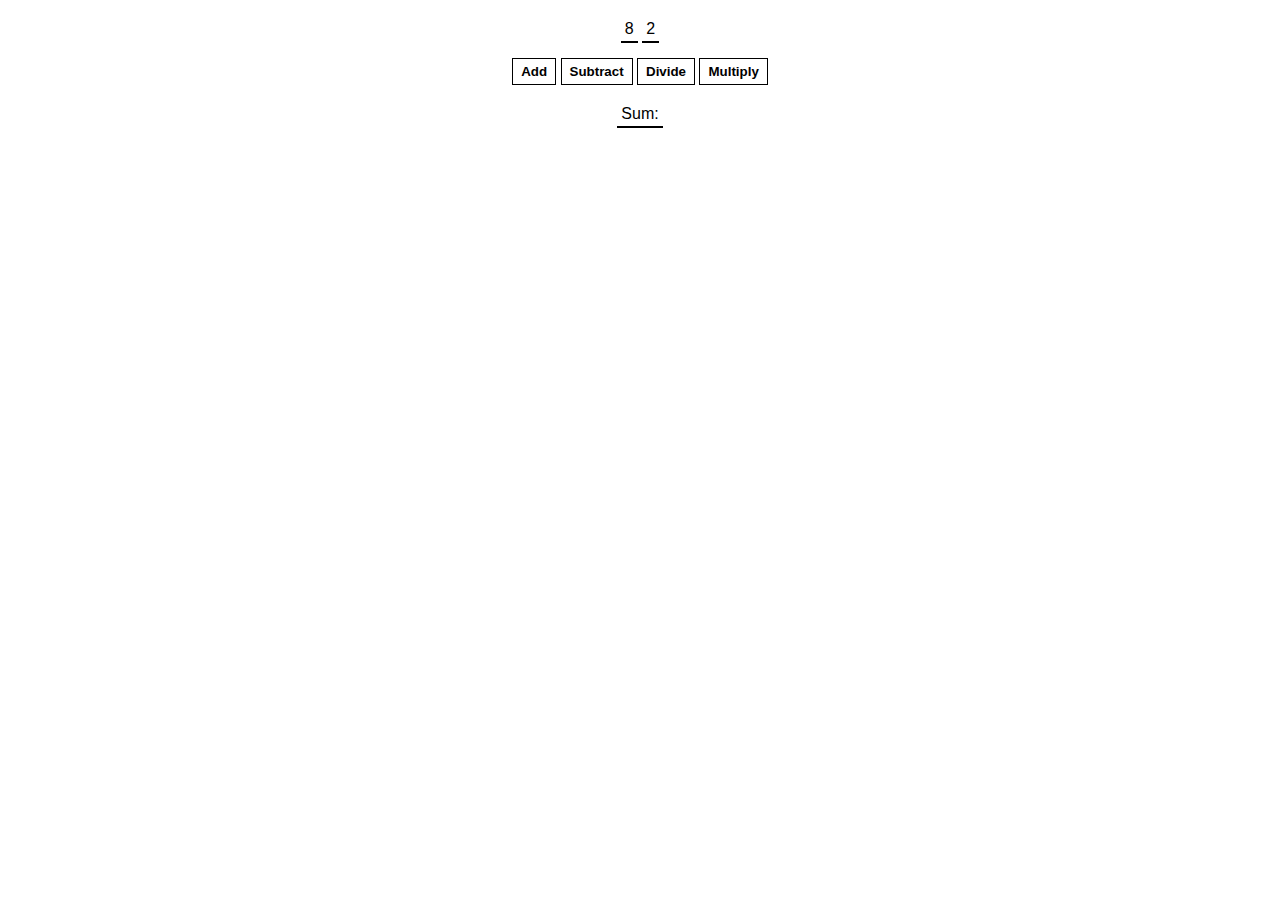
<file: WebDev/JavaScript_Project/index.html>
<!DOCTYPE html>
<html>
    <head>
        <link rel="stylesheet" href="index.css">
    </head>
    <body>
        <span id="num1-el"></span>
        <span id="num2-el"></span>
        <br>
        <button onclick="add()">Add</button>
        <button onclick="subtract()">Subtract</button>
        <button onclick="divide()">Divide</button>
        <button onclick="multiply()">Multiply</button>
        <br>
        <span id="sum-el">Sum: </span>
        <script src="index.js"></script>
    </body>
</html>
</file>
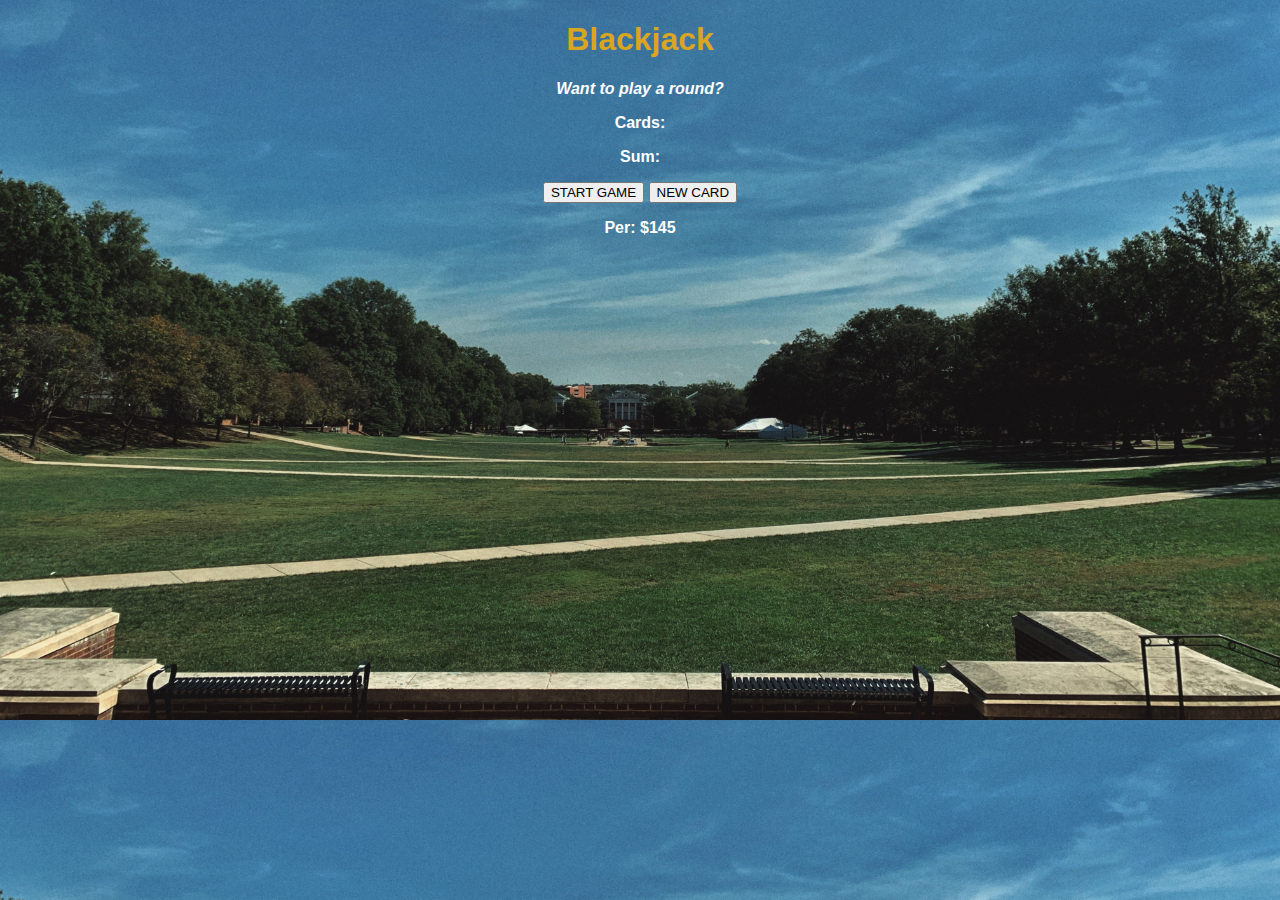
<file: WebDev/JS_BlackJackGame/index.html>
<!DOCTYPE html>
<html>
    <head>
        <link rel="stylesheet" href="index.css">
    </head>
    <body>
        <h1>Blackjack</h1>
        <p id="message-el">Want to play a round?</p>
        <p id="cards-el">Cards:</p>
        <p id="sum-el">Sum:</p>
        <button onclick="startGame()">START GAME</button>
        <button onclick="newCard()">NEW CARD</button>
        <p id="player-el"></p>
        <script src="index.js"></script>
    </body>
</html>
</file>
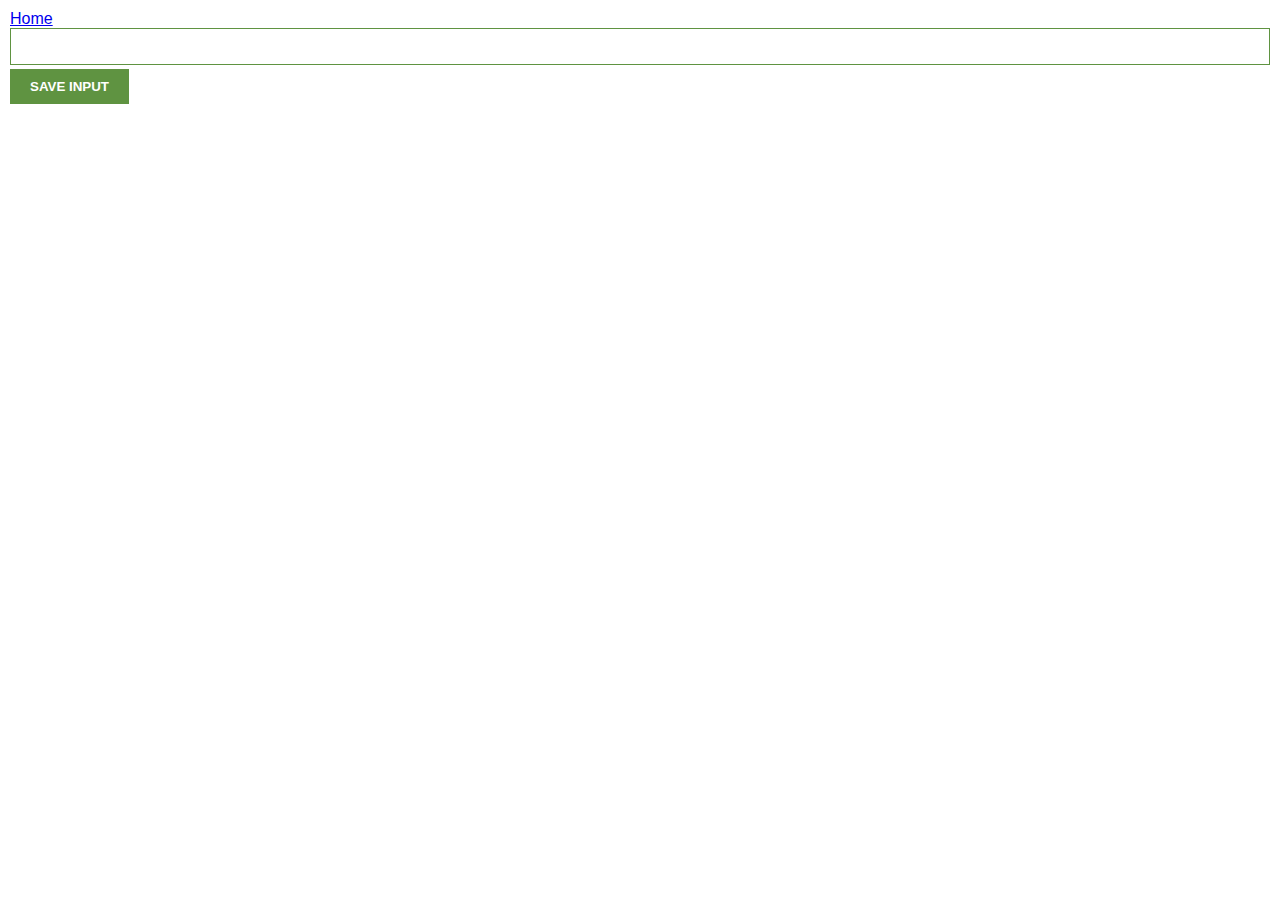
<file: WebDev/JS_ChromeExtension/index.html>
<!DOCTYPE html>
<html>
    <head>
        <link rel="stylesheet" href="index.css">
    </head>
    <body>
        <a href="#">Home</a>
        <input type="text" id="input-el">
        <button id="input-btn">SAVE INPUT</button>
        <ul id="ul-el">
        </ul>
        <script src="index.js"></script>
    </body>
</html>
</file>
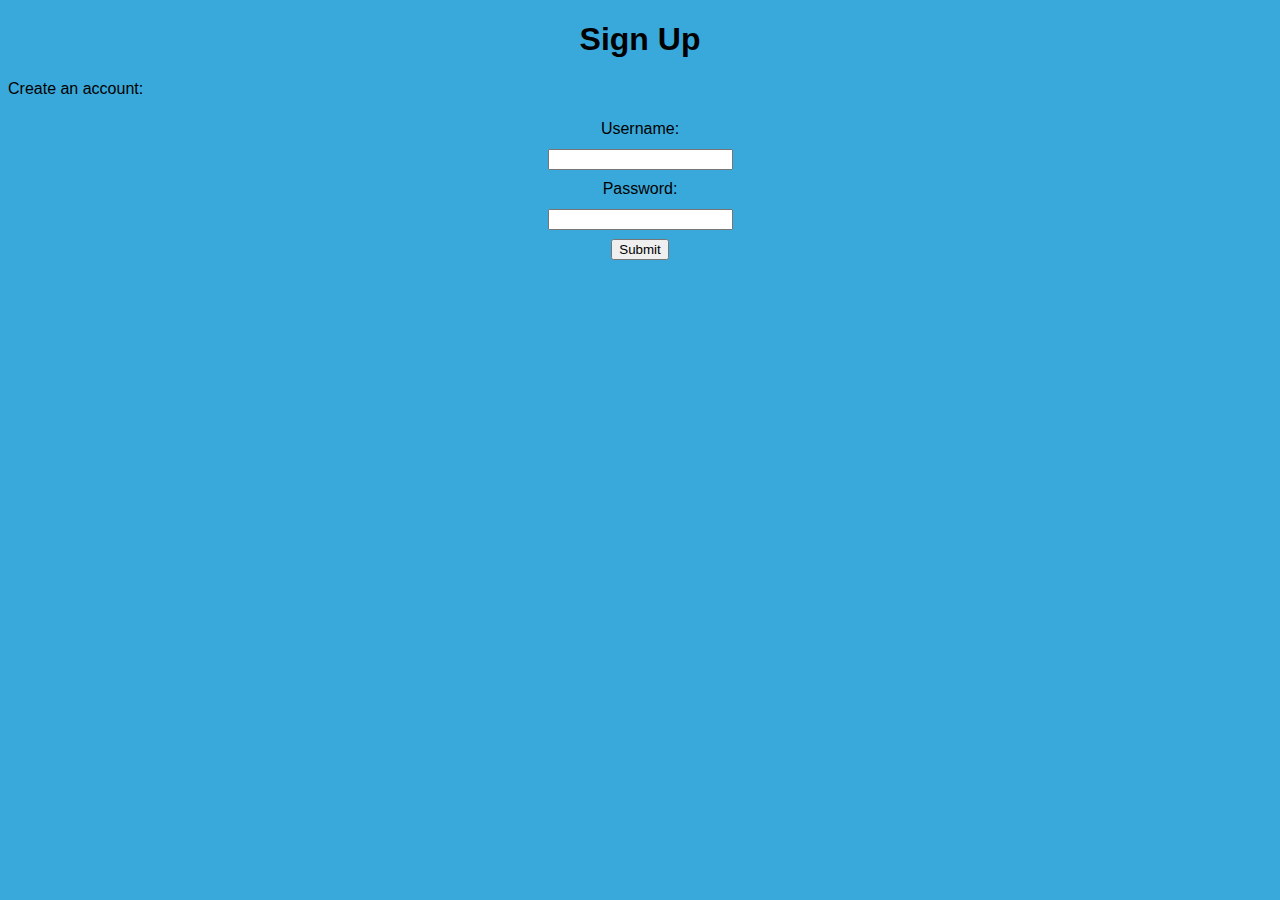
<file: WebDev/form_validation.html>
<!DOCTYPE html>
<html lang="en" dir="ltr">
  <head>
    <meta charset="utf-8">
    <title>Sign Up Page</title>
    <link rel="stylesheet" href="script_form.css" type="text/css">
    <link href="https://fonts.googleapis.com/css?family=Fjalla+One" rel="stylesheet">
  </head>
  <body>
    <section class="overlay">
			<h1>Sign Up</h1>
      <p>Create an account:</p>
      <form action="submission.html" method="GET">
        <label for="username">Username:</label>
        <br>
				<input id="username" name="username" type="text" required minlength="3" maxlength="15">
        <br>
        <label for="pw">Password:</label>
        <br>
        <!--Add the pattern attribute to the input below-->
				<input id="pw" name="pw" type="password" required minlength="8" maxlength="15">
        <br>
        <input type="submit" value="Submit">
      </form>
    </section>
  </body>
</html>
</file>
<file: WebDev/JavaScript_Project/index.css>
body {
    font-family: Arial, Helvetica, sans-serif;
    padding: 20px 0;
    margin: 0;
    text-align: center;
}

span {
    border-bottom: 2px solid black;
    padding: 4px;
}

button {
    margin: 20px 0;
    background: white;
    color: black;
    border: 1px solid black;
    font-weight: bold;
    cursor: pointer;
    padding: 5px 8px;
}
</file>
<file: WebDev/JS_BlackJackGame/index.css>
/* Complete the CSS styling according to the provided design */

body {
    font-family: 'Trebuchet MS', 'Lucida Sans Unicode', 'Lucida Grande', 'Lucida Sans', Arial, sans-serif;
    background-image: url("images/table.png");
    background-size: cover;
    text-align: center;
    color: white;
    font-weight: bold;
}

h1 {
    color: goldenrod;
}

#message-el {
    font-style: italic;
}
</file>
<file: WebDev/JS_ChromeExtension/index.css>
body {
    margin: 0;
    padding: 10px;
    font-family: Arial, Helvetica, sans-serif;
    min-width: 400px;
}

input {
    width: 100%;
    padding: 10px;
    box-sizing: border-box;
    border: 1px solid #5f9341;
    margin-bottom: 4px;
}

button {
    background: #5f9341;
    color: white;
    padding: 10px 20px;
    border: none;
    font-weight: bold;
}


/* STYLE THE LIST ACCORDING TO THE DESIGN */
ul {
    margin-top: 20px;
    list-style: none;
    padding-left: 0;
}

li {
    margin-top: 5px;
}

li a {
    color: #5f9341;
}
</file>
<file: WebDev/script_form.css>
body {
    background-color: rgb(57, 169, 219);
    font-family: Rubik, Arial;
  }
  
  form {
    text-align: center;
    line-height: 30px;
    height: 80%;
    overflow: auto;
  }
  
  form hr {
    width: 15%;
  }
  
  h1 {
    text-align: center;
  }
  
  #burger {
    max-height: 30%;
  }
  
  #overlay {
    width: 80%;
    margin: 3% auto;
    height: 95vh;
    background-color: rgba(255, 255, 255, 0.9);
    border-radius: 40px;
  }
  
  #logo {
    height: 100px;
    display: block;
    margin: auto;
  }
  
  
  .toppings label, .cheesy label {
    margin-right: 25px;
  }
</file>
